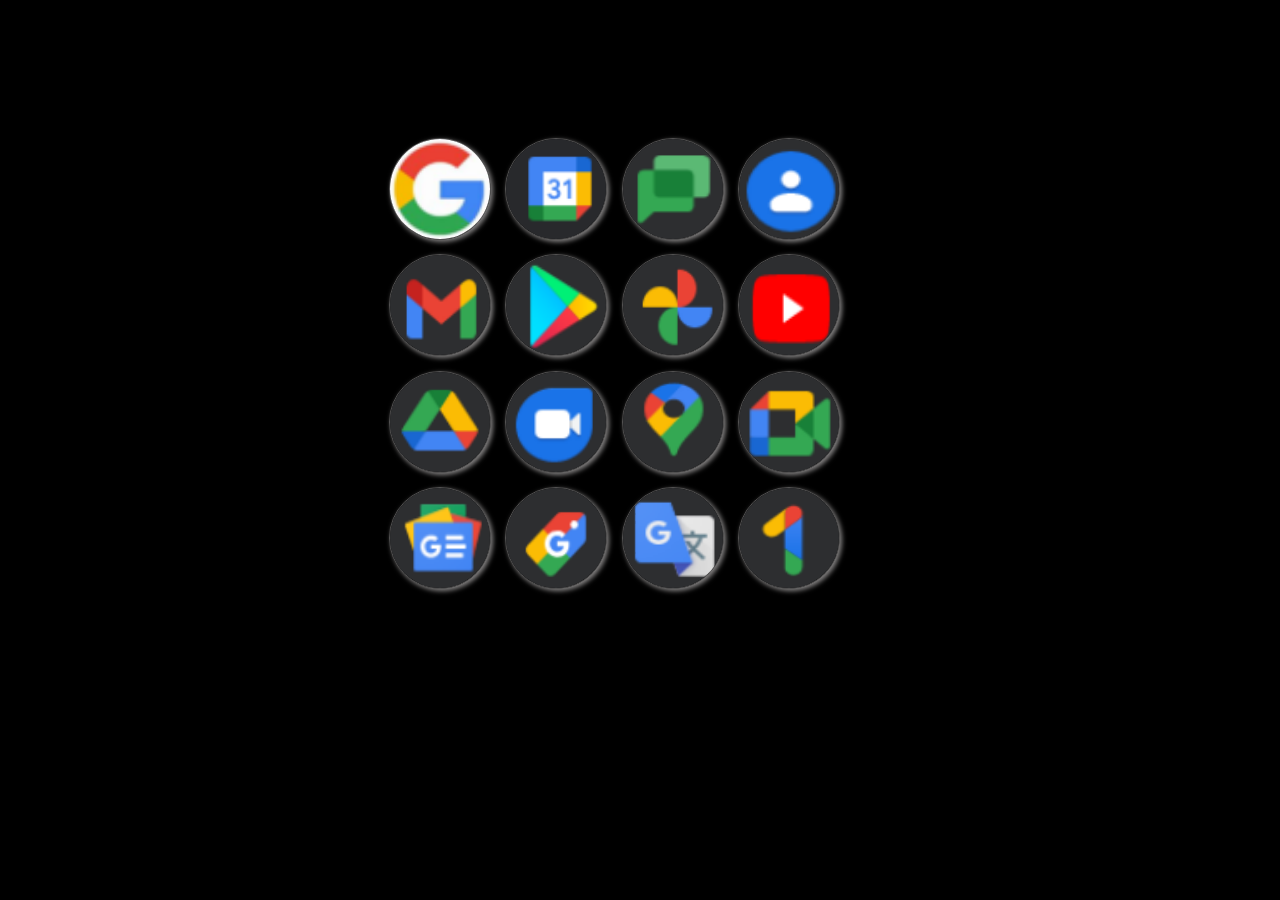
<file: app.html>
<!DOCTYPE html>
<html lang="en">
<head>
    <meta charset="UTF-8">
    <meta http-equiv="X-UA-Compatible" content="IE=edge">
    <meta name="viewport" content="width=device-width, initial-scale=1.0">
    <title>Apps</title>
    <link rel="stylesheet" href="app.css">
    <link rel=" icon" href="/google1.png" style="border-radius:100px ;">
</head>
<body>
    <div class="body">
        <div class="main" >
            <!--<div class="line1" id="line1"> -->
                <span class="img1" >
                    <a href="/index.html" target="_blank"><img id="img1" src="/google1.png" alt=""></a>
                </span>
                <span class="img1" >
                    <a href="https://calendar.google.com/calendar/u/0/r?tab=Cc&pli=1" target="_blank"><img id="img1" src="/calendar.png" alt=""></a>
                </span>
                <span class="img1" >
                    <a href="https://mail.google.com/chat/u/0/#chat/welcome" target="_blank"><img id="img1" src="/chat.png" alt=""></a>
                </span>
                <span class="img1" >
                    <a href="https://contacts.google.com/?hl=en&tab=lC" target="_blank"><img id="img1" src="/contact.png" alt=""></a>
                </span>
            <!--</div> -->
        
                <span class="img1" >
                    <a href="https://mail.google.com/mail/u/0/?tab=lm#inbox" target="_blank"><img id="img1" src="/mail.png" alt=""></a>
                </span>
                <span class="img1" >
                    <a href="https://play.google.com/store/games?hl=en&tab=l8" target="_blank"><img id="img1" src="/play.png" alt=""></a>
                </span>
                <span class="img1" >
                    <a href="https://photos.google.com/?tab=Cq&pageId=none&pli=1" target="_blank"><img id="img1" src="/photos.png" alt=""></a>
                </span>
                <span class="img1" >
                    <a href="https://www.youtube.com/" target="_blank"><img id="img1" src="/yputube.png" alt=""></a>
                </span>
            
           
                <span class="img1" >
                    <a href="https://drive.google.com/drive/u/0/my-drive" target="_blank"><img id="img1" src="/drive.png" alt=""></a>
                </span>
                <span class="img1" >
                    <a href="https://duo.google.com/?usp=duo_ald" target="_blank"><img id="img1" src="/duo.png" alt=""></a>
                </span>
                <span class="img1" >
                    <a href="https://www.google.co.in/maps/@26.7274099,83.432327,15z?hl=en&authuser=0" target="_blank"><img id="img1" src="/mape.png" alt=""></a>
                </span>
                <span class="img1" >
                    <a href="https://meet.google.com/?hs=197&pli=1&authuser=0" target="_blank"><img id="img1" src="/meet.png" alt=""></a>
                </span>
          
           
                <span class="img1" >
                    <a href="https://news.google.com/topstories?tab=ln&hl=en-IN&gl=IN&ceid=IN:en" target="_blank"><img id="img1" src="/news.png" alt=""></a>
                </span>
                <span class="img1" >
                    <a href="https://shopping.google.co.in/?nord=1" target="_blank"><img id="img1" src="/shoping.png" alt="" target="_blank"></a>
                </span>
                <span class="img1" >
                    <a href="https://translate.google.co.in/?hl=en&tab=CT" target="_blank"><img id="img1" src="/tranlater.png" alt=""></a>
                </span>
                <span class="img1" >
                    <a href="https://one.google.com/?utm_source=app_launcher&utm_medium=web&utm_campaign=all&utm_content=google_oo" target="_blank"><img id="img1" src="/one.png" alt=""></a>
                </span>
            
           
        </div>
    </div>
</body>
</html>
</file>
<file: app.css>
*{
    background-color: black;
    margin: 0%;
    padding: 0%;
}
.main{
    border: 5px solid black ;
    width: 32em;
    height: 26em;
    background-color: black;
    box-shadow: 5px 5px 5px black ;
    margin-top: 10%;
    
}
.body{
    margin-top: 0%;
    display: flex;
    justify-content: center;
    align-items: center;
}
#img1{
    width:100px;
    height: 100px;
    margin: 1%;
    border: 1px solid rgb(85, 84, 84);
    border-radius: 500px;
    box-shadow: 2px 2px 5px rgb(134, 132, 132);

}
</file>
